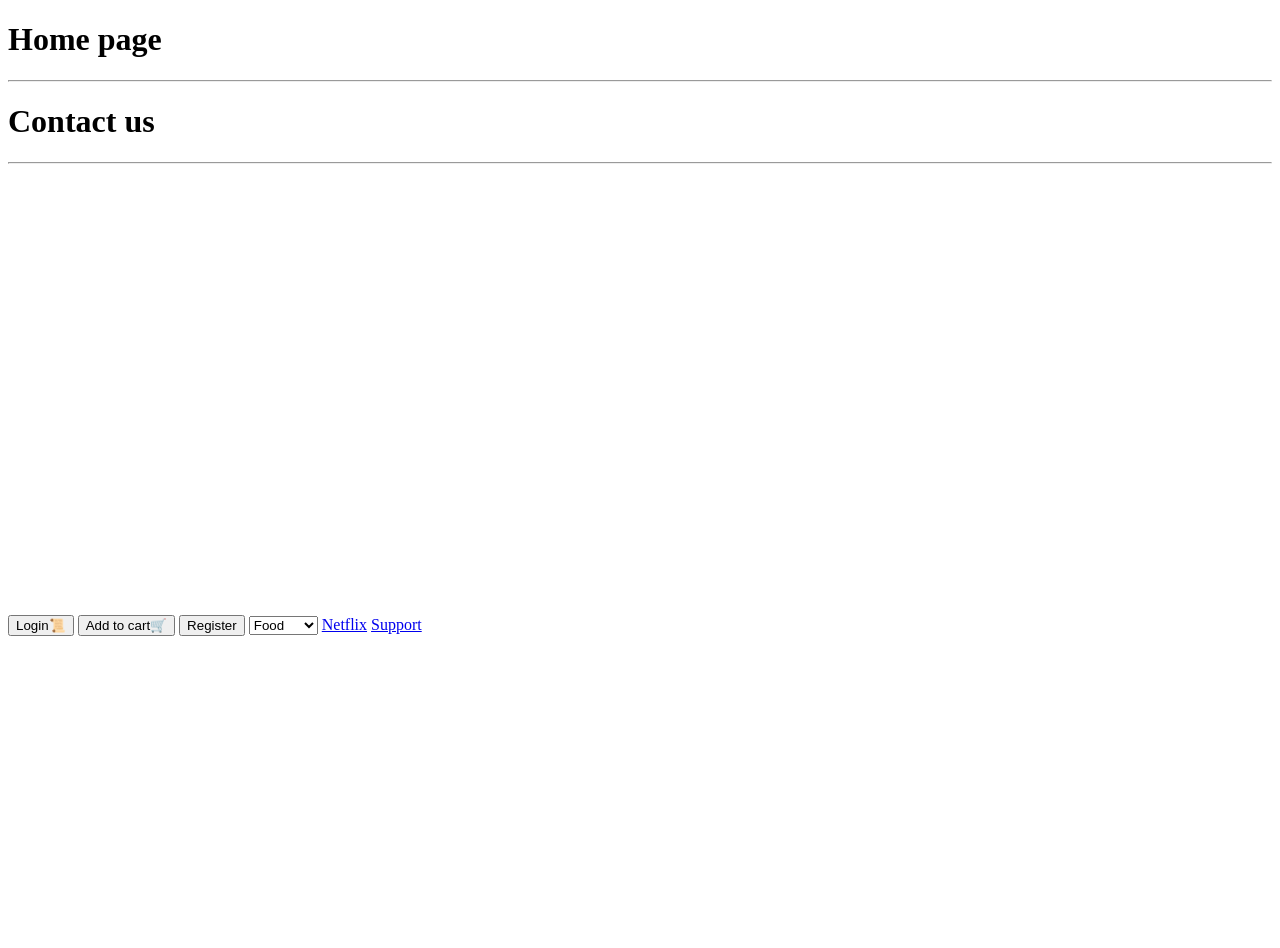
<file: Day1/index.html>
<!DOCTYPE html>
<html lang="en">
<head>
    <meta charset="UTF-8">
    <meta name="viewport" content="width= ,h1, initial-scale=1.0">
    <title>Document</title>
</head>
<body>
    <h1>Home page</h1>
    <hr>
    <h1> Contact us</h1>
    <hr>
    <button>Login📜</button>
    <button>Add to cart🛒</button>
    <Button>Register</Button>
    <!--we can add emoji in our html page by clicking window key + dot -->
    <select>
        <option>pizza</option>
        <option>burger</option>
        <option>fries</option>
        <option disabled>noodles</option>
        <option selected Disabled>Food</option>
        <option label="GIR">THE Great INDIAN RESTAURANT</option>
    </select>
    <!--anchor tag to link one web page to other-->
    <a href="https://www.netflix.com/in/">Netflix</a>
    <a href="support.html">Support</a>
    <iframe width="815" height="458" src="https://www.youtube.com/embed/xPPLbEFbCAo" title="Restaurant Ad Video Template (Editable)" frameborder="0" allow="accelerometer; autoplay; clipboard-write; encrypted-media; gyroscope; picture-in-picture; web-share" referrerpolicy="strict-origin-when-cross-origin" allowfullscreen></iframe>
    <iframe src="https://www.google.com/maps/embed?pb=!1m18!1m12!1m3!1d59255.902815429086!2d73.65622535230959!3d21.838475899999995!2m3!1f0!2f0!3f0!3m2!1i1024!2i768!4f13.1!3m3!1m2!1s0x39601d55e43af21f%3A0xb8e23c01a1f6eb18!2sStatue%20Of%20Unity!5e0!3m2!1sen!2sin!4v1780638864109!5m2!1sen!2sin" width="400" height="300" style="border:0;" allowfullscreen="" loading="lazy" referrerpolicy="no-referrer-when-downgrade"></iframe>
    
</body>
</html>
</file>
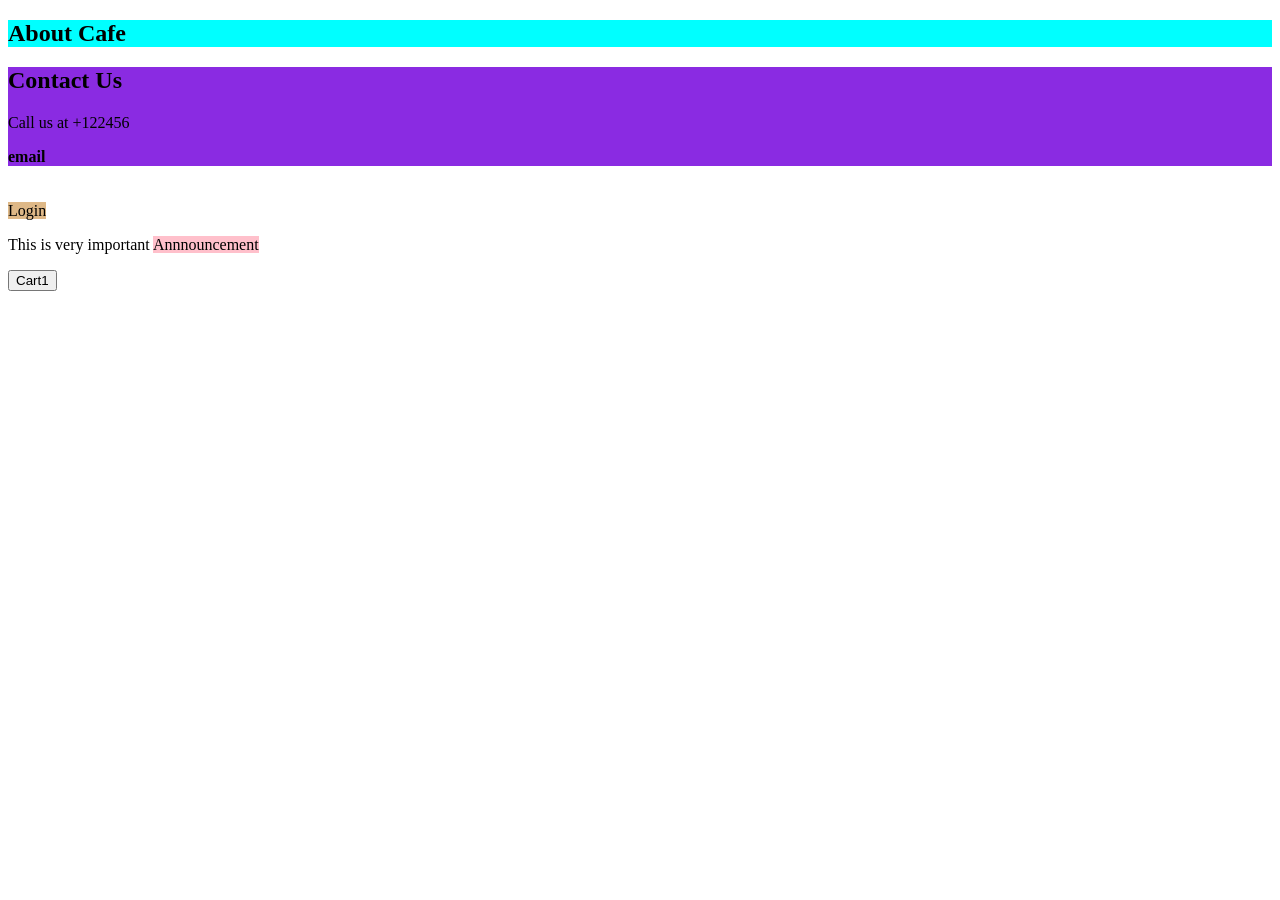
<file: Day 2/container.html>
<!DOCTYPE html>
<html lang="en">
<head>
    <meta charset="UTF-8">
    <meta name="viewport" content="width=device-width, initial-scale=1.0">
    <title>Document</title>
</head>
<body>
    <!-- div tag is also called the container tag . it work as a container where we can store many things at single place and can divide it from other container-->
     <div style="background-color: aqua;">
        <h2>About Cafe</h2>
     </div>
     <div style="background-color: blueviolet;">
        <h2>Contact Us</h2>
        <p>Call us at +122456</p>
        <strong>email</strong>
    </div><br><br>
    <span style="background-color: burlywood;">Login</span>
    <p>This is very important <span style="background-color:pink;">Annnouncement</span></p>
    <button>Cart<span>1</span></button>
</body>
</html>
</file>
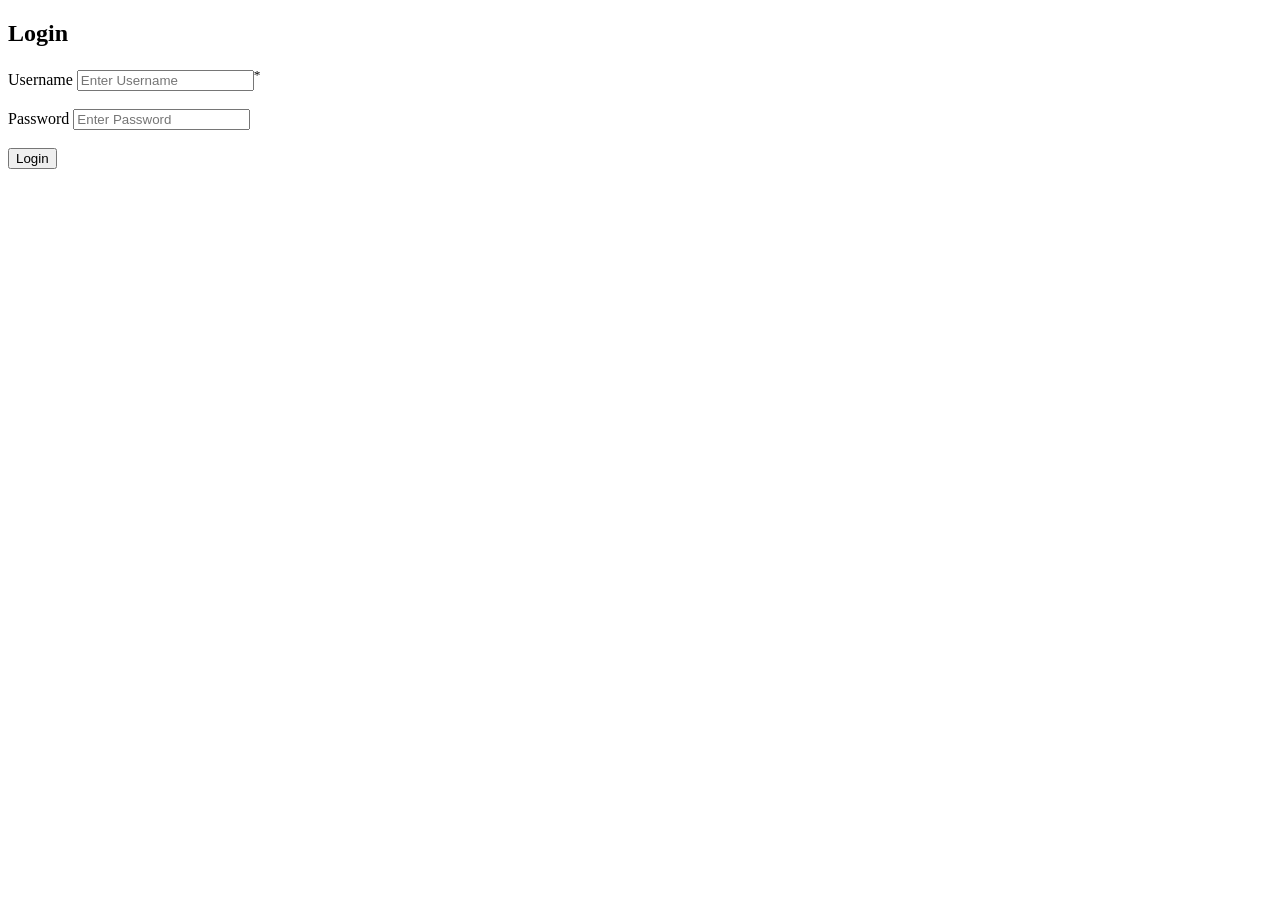
<file: Day 2/form.html>
<!DOCTYPE html>
<html lang="en">
<head>
    <meta charset="UTF-8">
    <meta name="viewport" content="width=device-width, initial-scale=1.0">
    <title>Document</title>
</head>
<body>
    <form>
        <h2>Login</h2>
        <label>Username</label>
        <input type="text" placeholder="Enter Username" required ><sup>*</sup><br><br>
        <label>Password</label>
        <input type="Password" placeholder="Enter Password" required>
       <br><br> <button type="submit">Login</button>
        </form>
</body>
</html>
</file>
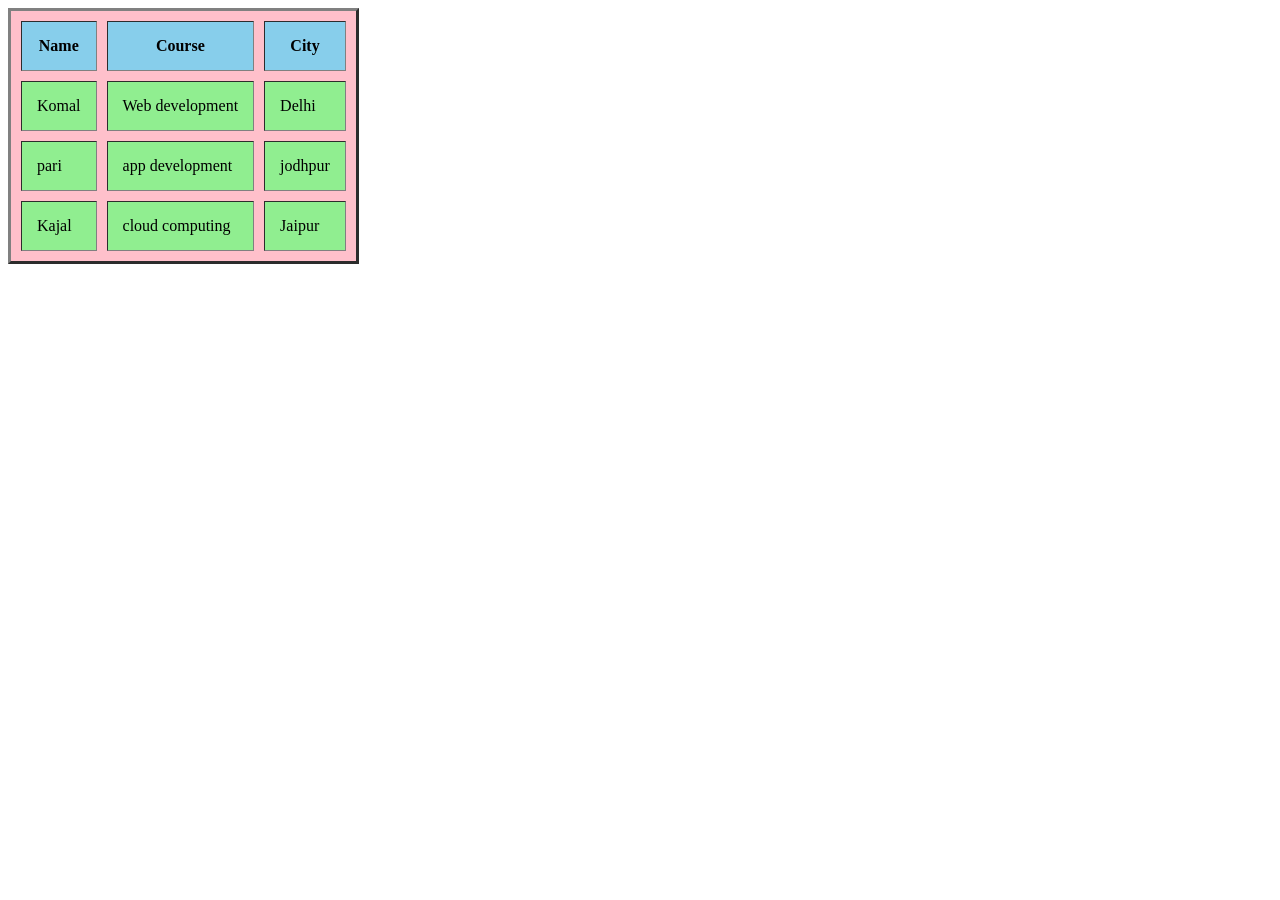
<file: Day 2/table.html>
<!DOCTYPE html>
<html lang="en">
<head>
    <meta charset="UTF-8">
    <meta name="viewport" content="width=device-width, initial-scale=1.0">
    <title>Document</title>
</head>
<body>
    <table border="3px" cellspacing="10px" cellpadding="15px" bgcolor="pink">
        <!--tr is used  to create rows in table -->
        <!--th is used to create columns -->
        <!--td stands for table data -->
        <!--cellspacing- to add space between cells-->
        <!--cellpadding- to add space within the cell-->
        <thead align="centre" bgcolor="skyblue">

        <tr>
            <th>Name</th>
            <th>Course</th>
            <th>City</th>
        </tr>
        </thead>
        <tbody bgcolor="lightgreen">
        <tr>
            <td>Komal</td>
            <td>Web development</td>
            <td>Delhi</td>
        </tr>
        <tr>
            <td>pari</td>
            <td>app development</td>
            <td>jodhpur</td>
        </tr>
        <tr>
            <td>Kajal</td>
            <td>cloud computing</td>
            <td>Jaipur</td>
        </tr>
        </tbody>
    </table>
</body>
</html>
</file>
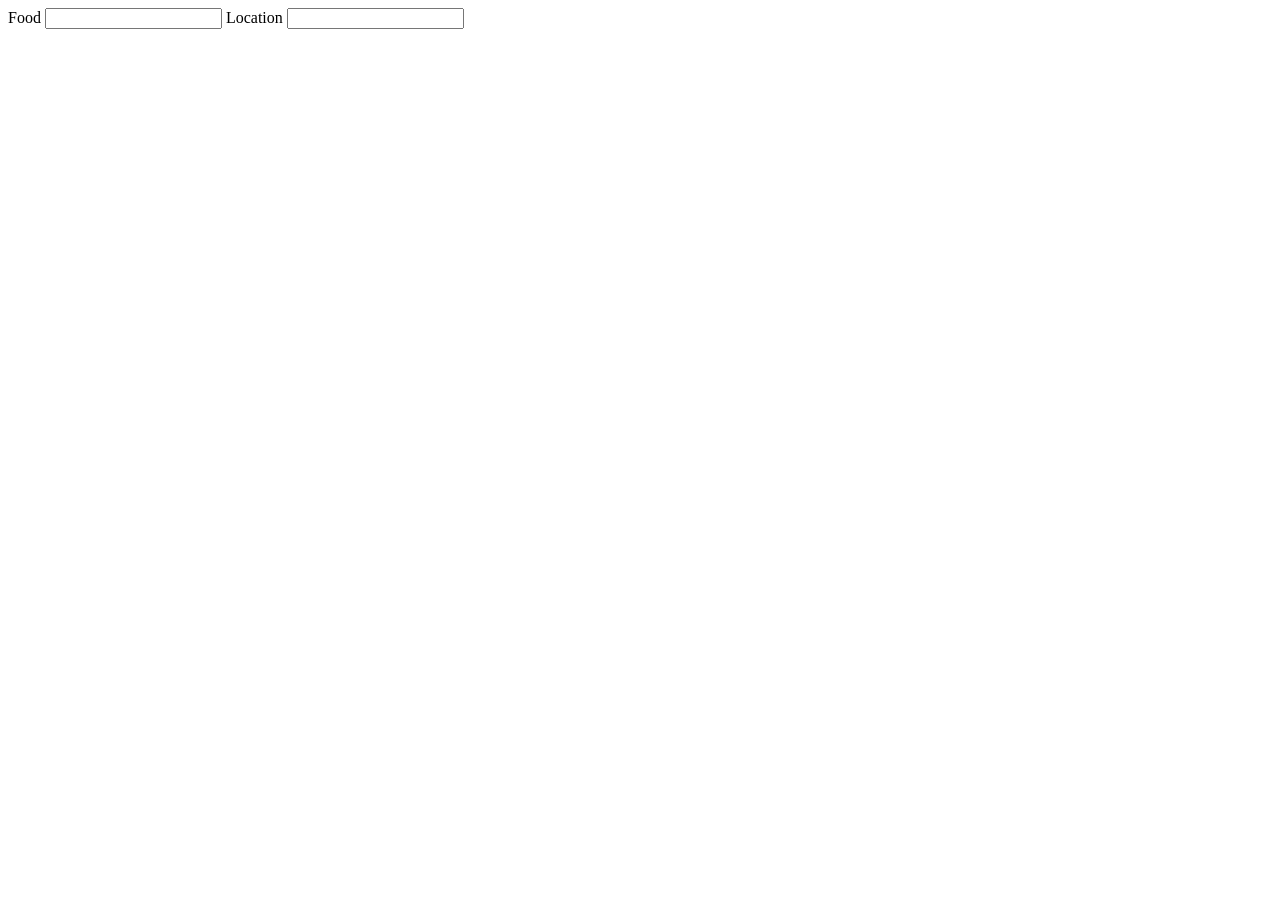
<file: Day 3/advancetags.html>
<!DOCTYPE html>
<html lang="en">
<head>
    <meta charset="UTF-8">
    <meta name="viewport" content="width=device-width, initial-scale=1.0">
    <title>Document</title>
</head>
<body>
    <!-- Datalist tag - It is used to show searches or results to the user since the user starts giving input-->
     <label>Food</label>
     <input list="Food">

     <datalist id="Food">
        <option value="pizza">
            <option value="burger">
            <option value="coke">
            <option value="cake">
            <option value="pasta">
     </datalist>

     <label>Location</label>
     <input list="city">

     <datalist id="city">
        <option value="mumbai">
            <option value="jaipur"></option>
            <option value="delhi"></option>
            <option value="noida"></option>
            <option value="bengaluru"></option>
     </datalist>
</body>
</html>
</file>
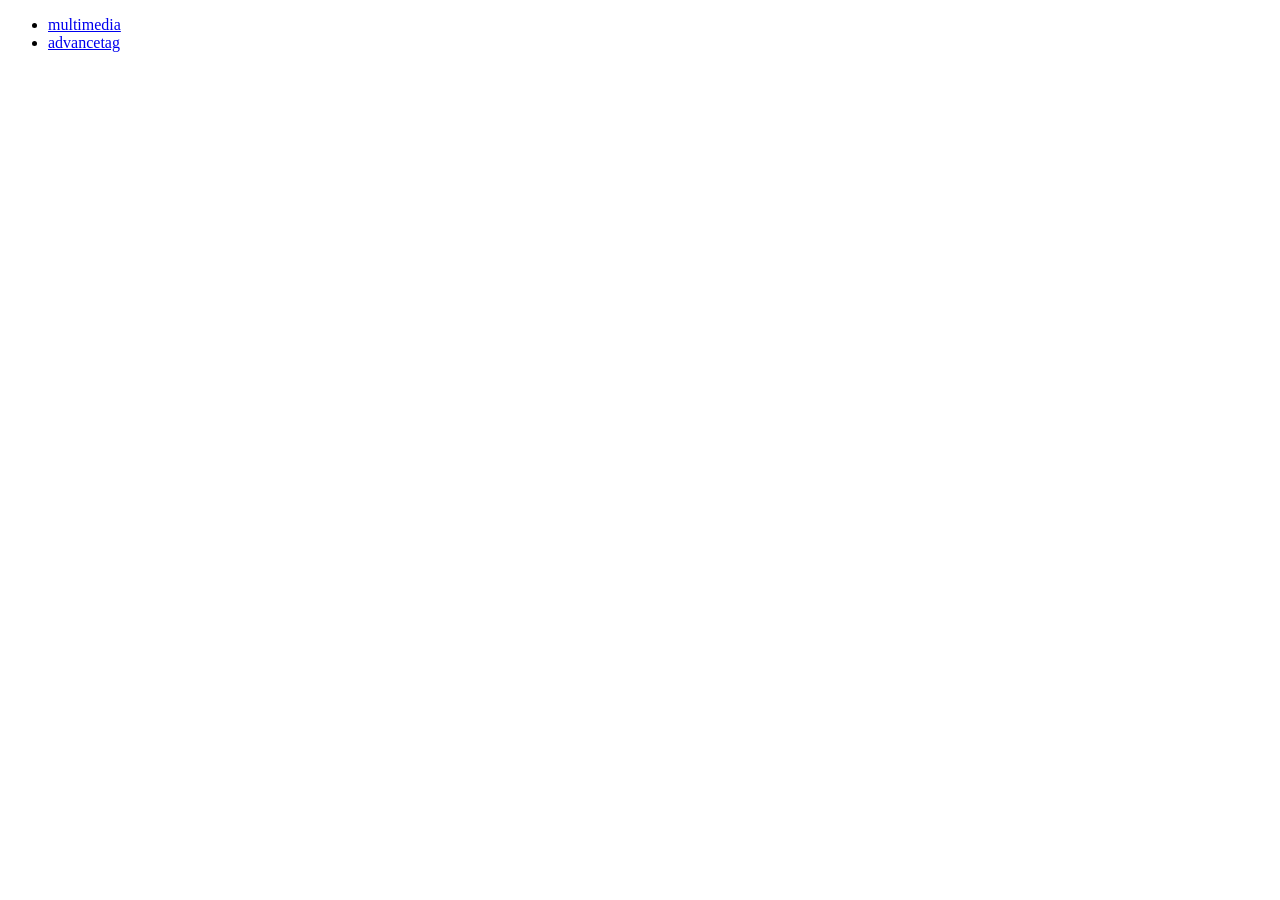
<file: Day 3/semantic tag.html>
<!DOCTYPE html>
<html lang="en">
<head>
    <meta charset="UTF-8">
    <meta name="viewport" content="width=device-width, initial-scale=1.0">
    <title>Document</title>
</head>
<body>
    <header>
       <ul>
        <li><a href="multimedia.html">multimedia</a></li>
        <li><a href="advancetags.html"> advancetag</a></li>
       </ul>
    </header>

    <main>

    </main>

    <footer>

    </footer>
</body>
</html>
</file>
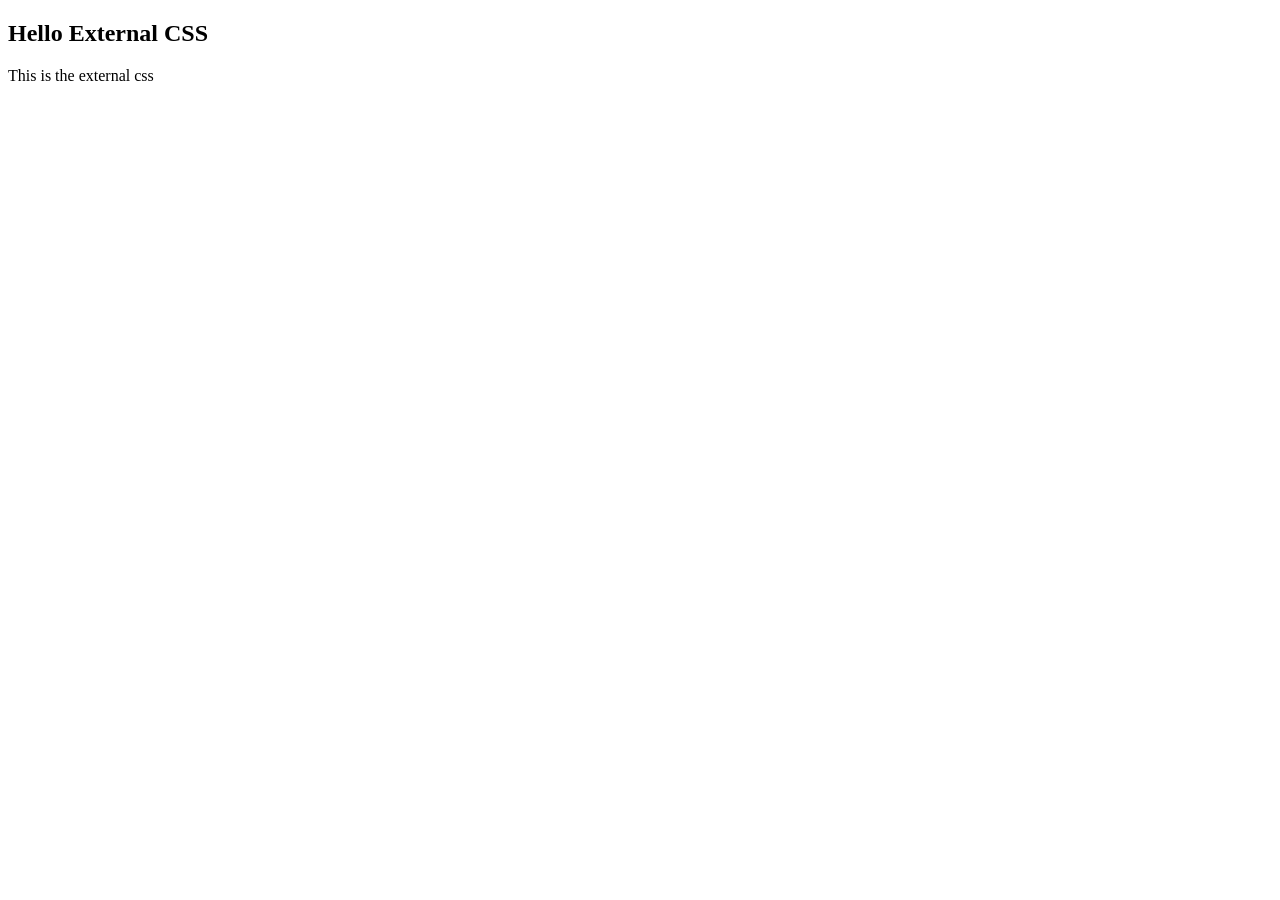
<file: Day 5 css/externalcss.html>
<!DOCTYPE html>
<html lang="en">
<head>
    <meta charset="UTF-8">
    <meta name="viewport" content="width=device-width, initial-scale=1.0">
    <title>Document</title>
    <link rel="stylesheets" href="style.css">
</head>
<body>
    <h2>Hello External CSS</h2>
    <p>
        This is the external css 
    </p>
    
</body>
</html>
</file>
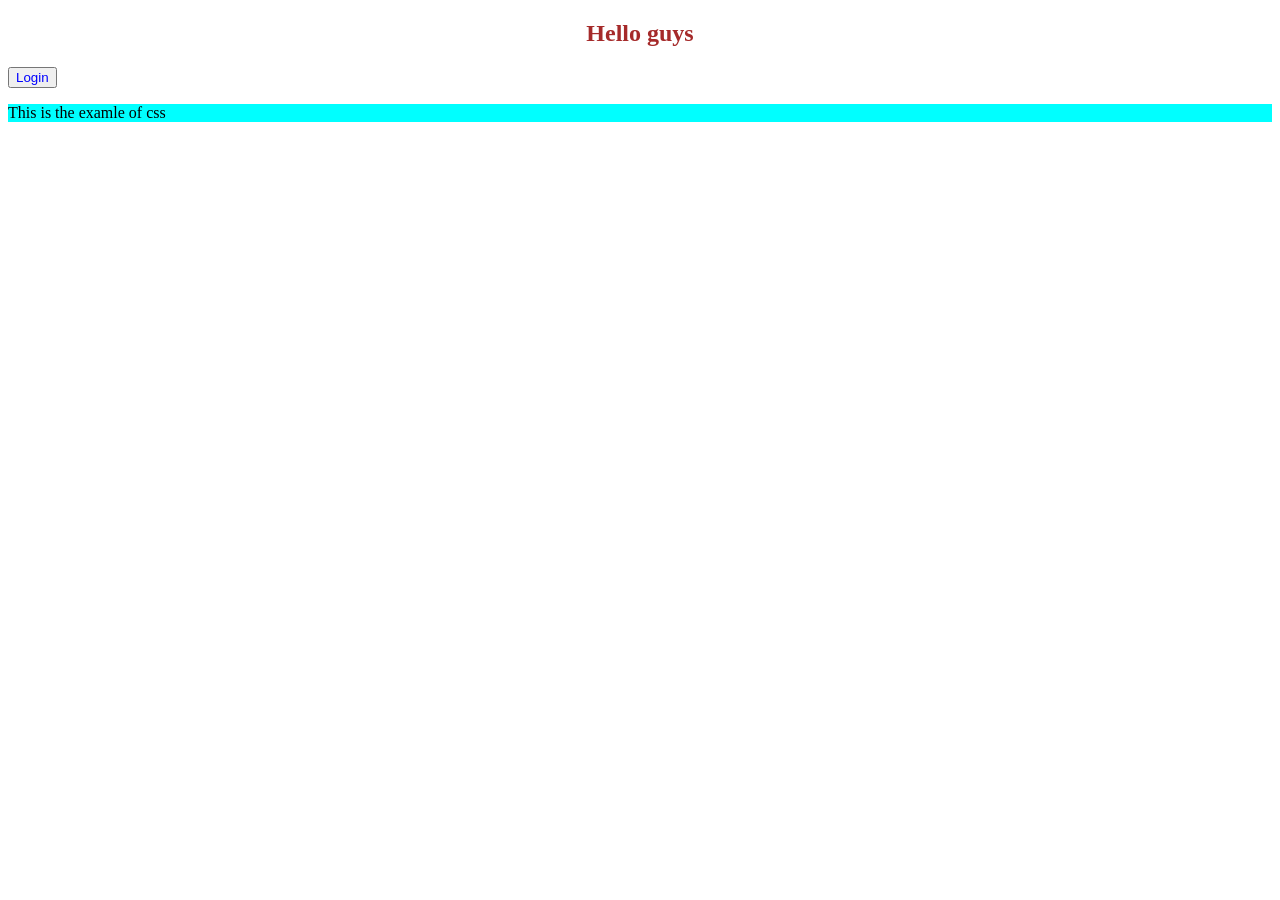
<file: Day 5 css/inline.html>
<!DOCTYPE html>
<html lang="en">
<head>
    <meta charset="UTF-8">
    <meta name="viewport" content="width=device-width, initial-scale=1.0">
    <title>Document</title>
</head>
<body>
    <!--Inline css- style as attribute in the same tag-->
    <h2 style="color: brown; text-align: center;">Hello guys</h2>

    <button style="color:blue;">Login</button>
    <p style="font-family: cursive; background-color: aqua;">This is the examle of css</p>
</body>
</html>
</file>
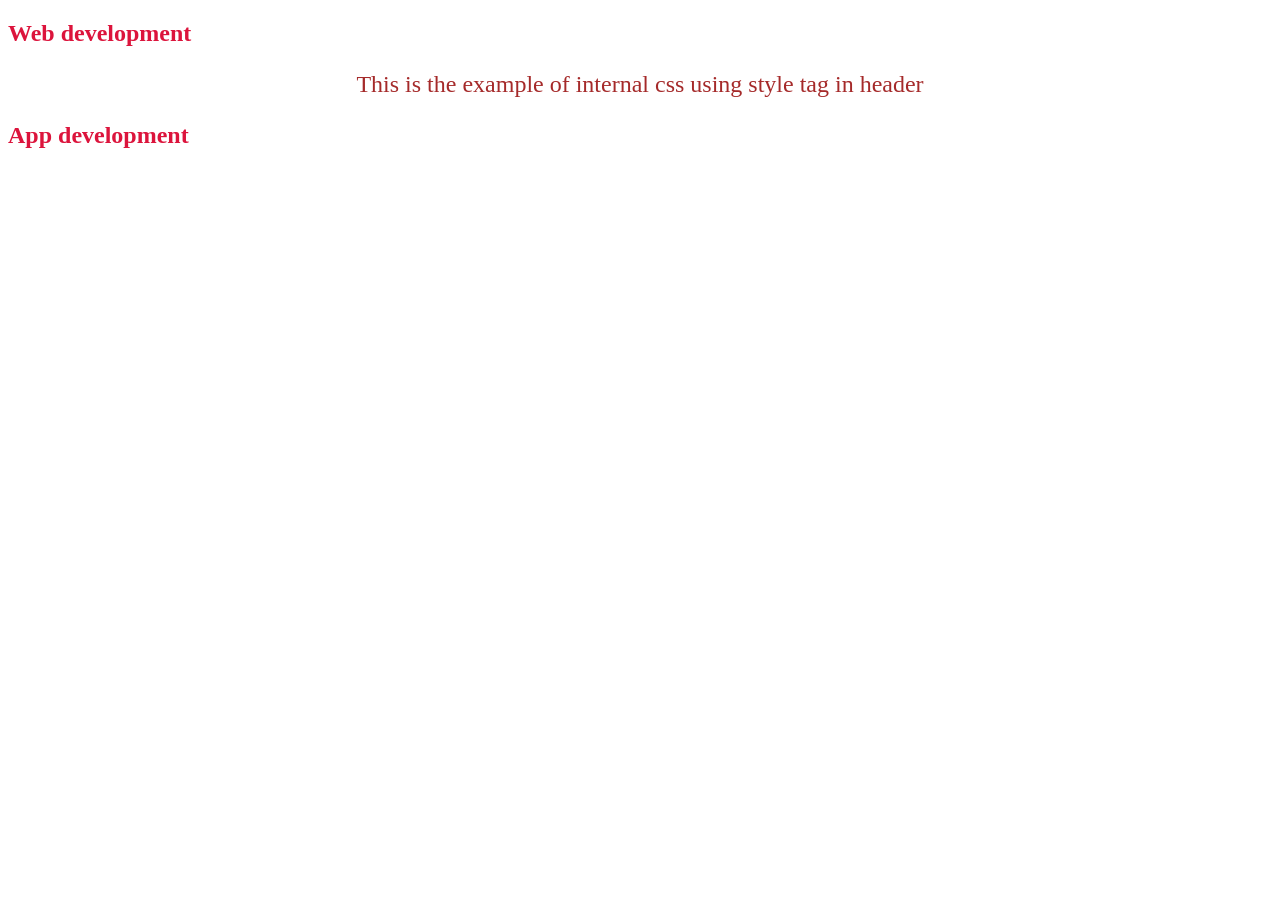
<file: Day 5 css/internalcss.html>
<!DOCTYPE html>
<html lang="en">
<head>
    <meta charset="UTF-8">
    <meta name="viewport" content="width=device-width, initial-scale=1.0">
    <title>Document</title>
    <style>
        p{
            color: brown;
            font-weight: 200;
            font-size: 24px;
            text-align: center;
        }
        h2{
            color: crimson;
            font-family: Georgia, 'Times New Roman', Times, serif;
        }
    </style>
</head>
<body>
    <h2> Web development</h2>
    <p>This is the example of internal css using style tag in header</p>
    <h2>App development</h2>
</body>
</html>
</file>
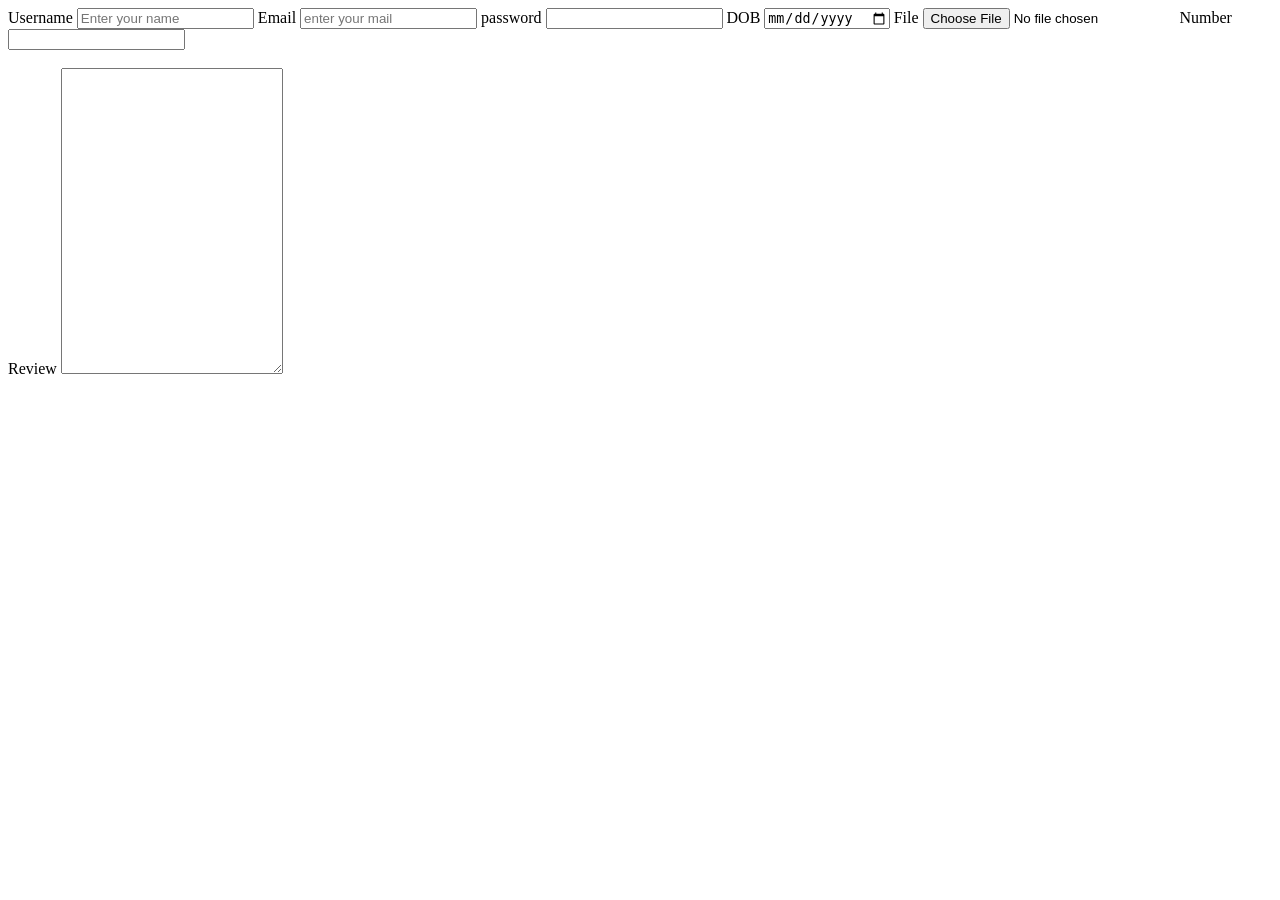
<file: Day1/inputtag.html>
<!DOCTYPE html>
<html lang="en">
<head>
    <meta charset="UTF-8">
    <meta name="viewport" content="width=, initial-scale=1.0">
    <title>Document</title>
</head>
<body>
    <label>Username</label>
    <input type="text" placeholder="Enter your name">

    <label>Email</label>
    <input type="email" placeholder="enter your mail">

    <label>password</label>
    <input type="password">

    <label>DOB</label>
    <input type="date">
     
    <label>File</label>
    <input type="file">

    <label>Number</label>
    <input type="number">
    <br>
    <br>
    <!--Textarea is used to get multiple inputs from the user-->
    <label>Review</label>
    <textarea rows="20" cols="25"></textarea>

</body>
</html>
</file>
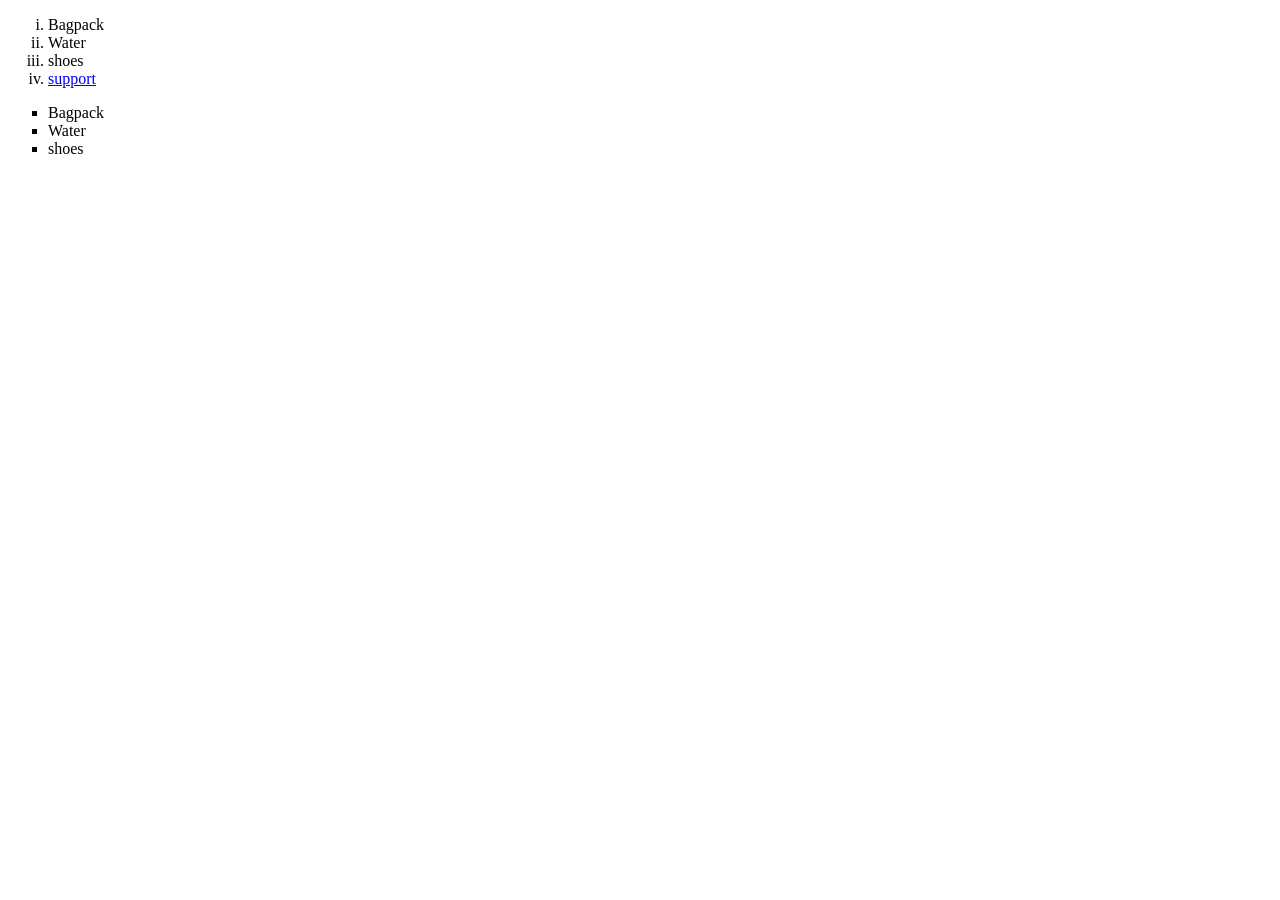
<file: Day1/listtag.html>
<!DOCTYPE html>
<html lang="en">
<head>
    <meta charset="UTF-8">
    <meta name="viewport" content="width=device-width, initial-scale=1.0">
    <title>Document</title>
</head>
<body><!--For ordered list we use tag ol-->
    <ol type="i">
        <li>Bagpack</li>
        <li>Water</li>
        <li>shoes</li>
        <li><a href="support.html">support</a></li>
    </ol>
<!--for unordered list we use tag ul-->
    <ul type="square">
        <li>Bagpack</li>
        <li>Water</li>
        <li>shoes</li>
        
    </ul>
</body>
</html>
</file>
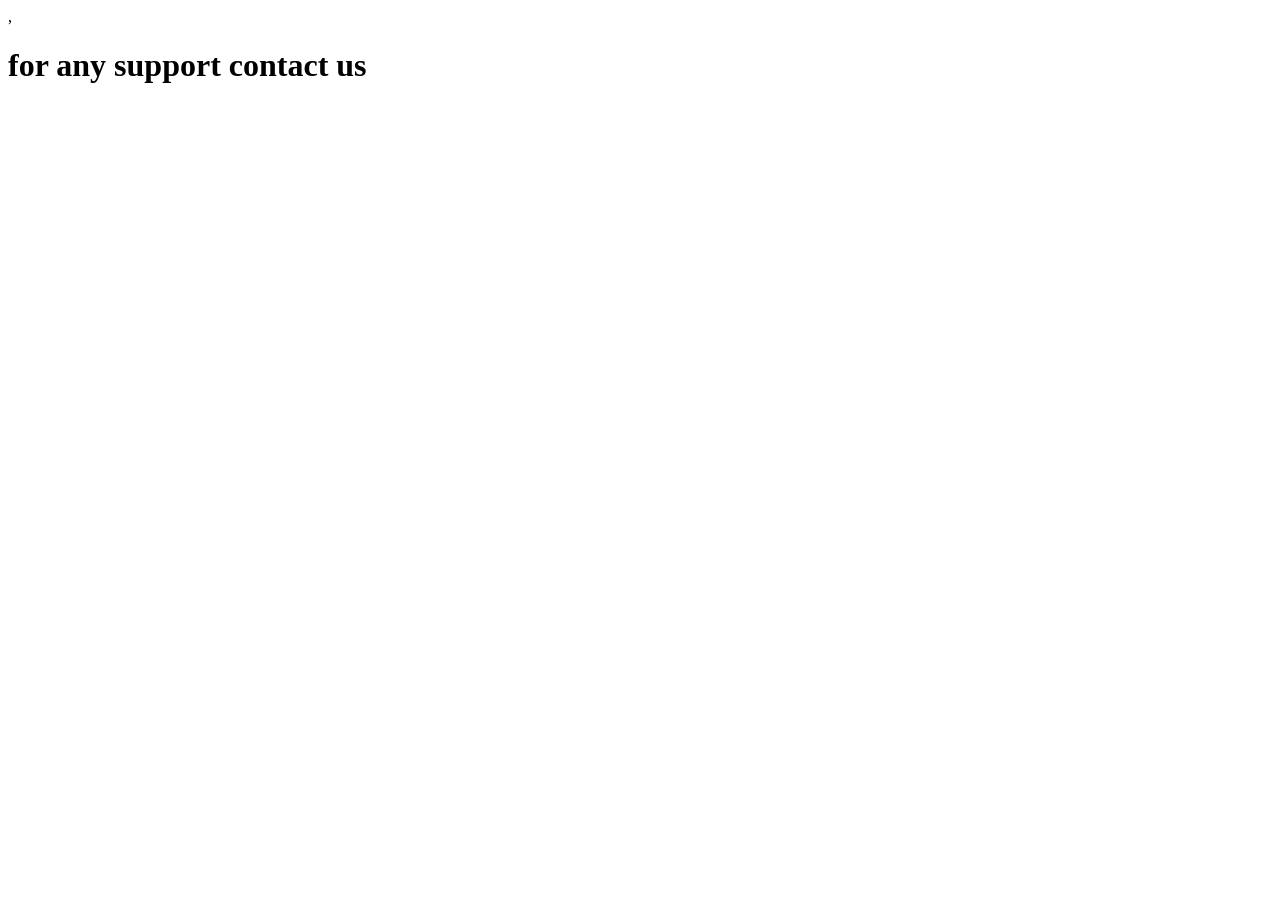
<file: Day1/support.html>
<!DOCTYPE html>
<html lang="en">
<head>
    <meta charset="UTF-8">
    <meta name="viewport" content="width=device-width, initial-scale=1.0">
    <title>Document</title>
</head>
<body>
    
    ,<h1>for any support contact us</h1>
</body>
</html>
</file>
<file: Day 5 css/style.css>
/*style directlty*/
h2{
    color: bisque;
    font-style: italic;
    font-variant-numeric: oldstyle-nums;
}
p{
    color: darkgoldenrod;
    text-decoration: double;
    font-display: inherit;
}
</file>
